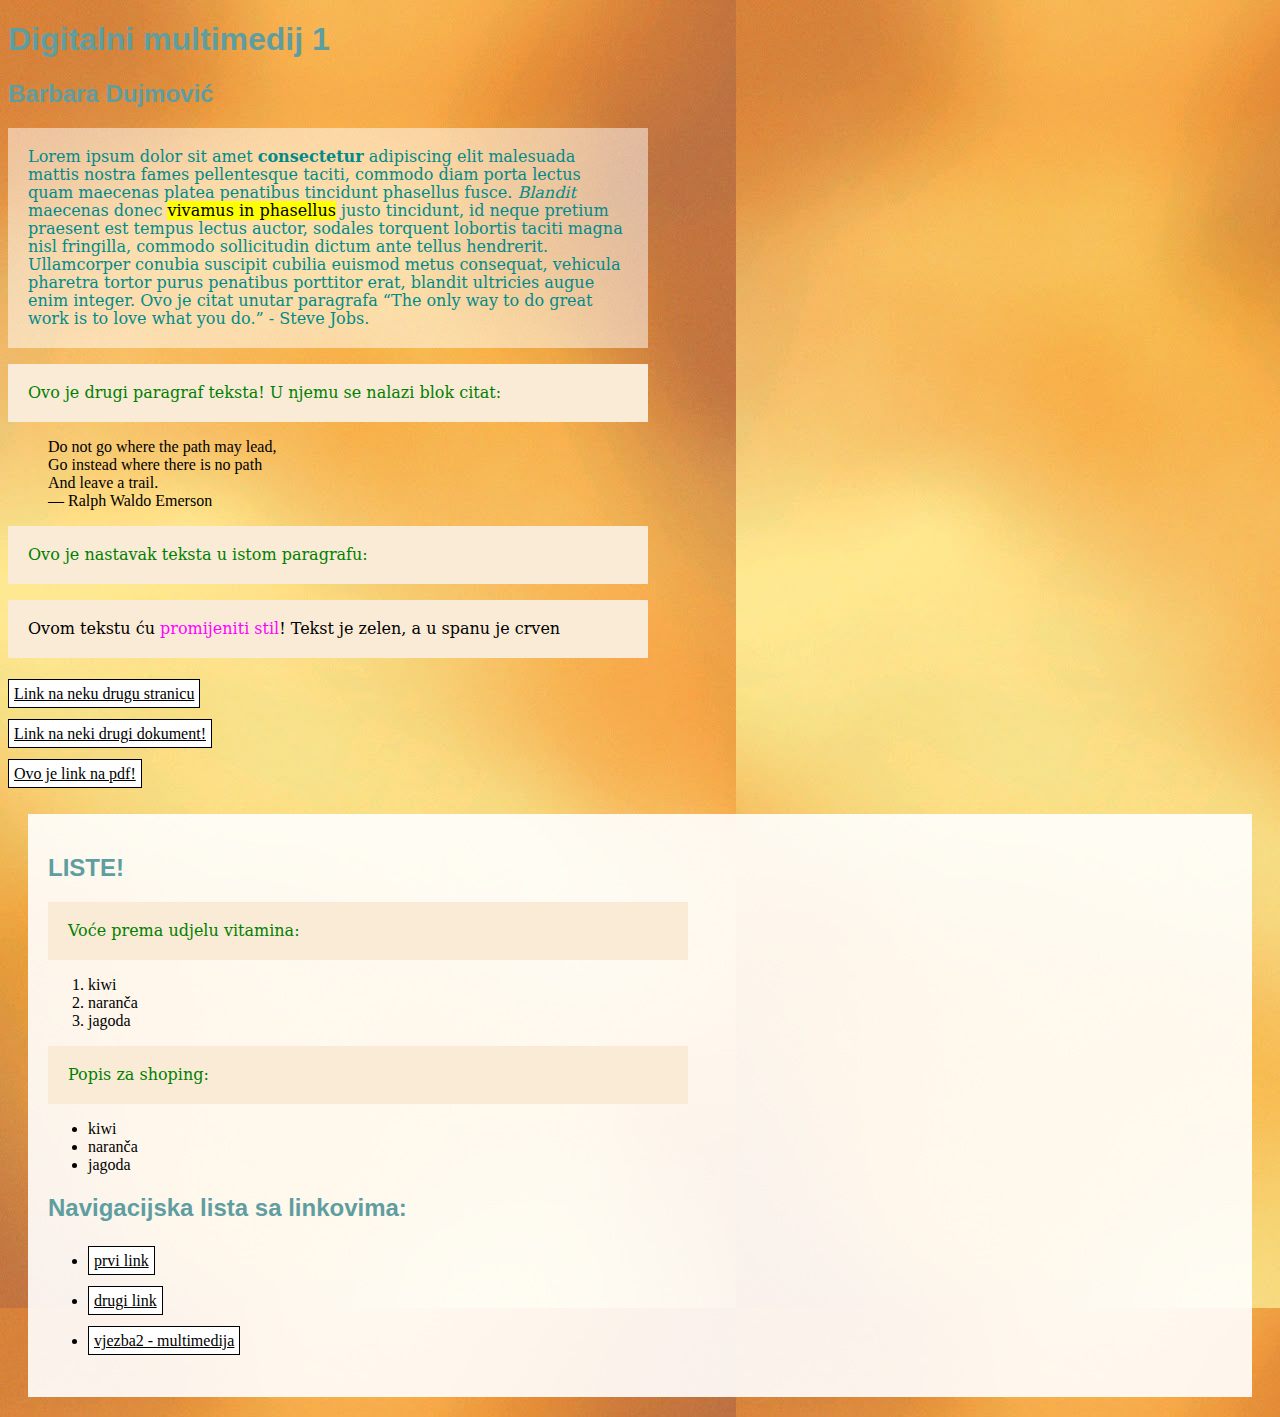
<file: index.html>
<!doctype html>
<html>
<head>
<meta charset="utf-8">
<title>moj html dokument</title>
	<link rel="stylesheet" href="stil.css"/>
</head>
<body class="pozadina">
	<h1>Digitalni multimedij 1</h1>
	<h2>Barbara Dujmović</h2>
	<p class="paragraf_2">Lorem ipsum dolor sit amet <b>consectetur</b> adipiscing elit malesuada mattis nostra fames pellentesque taciti, commodo diam porta lectus quam maecenas platea penatibus tincidunt phasellus fusce. <i>Blandit</i> maecenas donec <mark>vivamus in phasellus</mark> justo tincidunt, id neque pretium praesent est tempus lectus auctor, sodales torquent lobortis taciti magna nisl fringilla, commodo sollicitudin dictum ante tellus hendrerit. Ullamcorper conubia suscipit cubilia euismod metus consequat, vehicula pharetra tortor purus penatibus porttitor erat, blandit ultricies augue enim integer.
	Ovo je citat unutar paragrafa <q>The only way to do great work is to love what you do.</q> - Steve Jobs.
	</p>
	<p>Ovo je drugi paragraf teksta! U njemu se nalazi blok citat:</p>
	<blockquote>
	Do not go where the path may lead,<br/>
    Go instead where there is no path<br/>
    And leave a trail.<br/>
    — Ralph Waldo Emerson
	</blockquote>
	<p>Ovo je nastavak teksta u istom paragrafu:</p>
	<p style="color:black">Ovom tekstu ću <span> promijeniti stil</span>! Tekst je zelen, a u spanu je crven</p>
	
	<a href="https://www.w3schools.com/">Link na neku drugu stranicu</a><br/>
	<a href="vježba1.html">Link na neki drugi dokument!</a><br/>
	<a href="Dokumenti/10_vježba_HTML.pdf">Ovo je link na pdf!</a><br/>
	<div class="novi_blok">
	<h2>LISTE!</h2>
	<p>Voće prema udjelu vitamina:</p>
	<ol>
		<li>kiwi</li>
		<li>naranča</li>
		<li>jagoda</li>
	</ol>
	<p>Popis za shoping:</p>
	<ul>
		<li>kiwi</li>
		<li>naranča</li>
		<li>jagoda</li>
	</ul>
	<h2>Navigacijska lista sa linkovima:</h2>
	<nav>
		<ul>
			<li><a href="#">prvi link</a></li>
			<li><a href="#">drugi link</a></li>
			<li><a href="vježba2.html">vjezba2 - multimedija</a></li>
		</ul>
	</nav>

</body>
</html>
</file>
<file: stil.css>
@charset "utf-8";
/* CSS Document */
p {
	color: green;
	font-family: Constantia, "Lucida Bright", "DejaVu Serif", Georgia, "serif";
	font-size: 16px;
	line-height: 18px;
	width: 600px;
	background-color: antiquewhite;
	padding: 20px;
}
.paragraf_2{color: darkcyan;background-color: rgba(255, 255, 255, 0.5)}
.novi_blok{
	background-color: rgba(255, 255, 255, 0.9);
	padding: 20px;
	margin: 20px;
	width: 50 %;
}
h1, h2 {
	font-family: Gotham, "Helvetica Neue", Helvetica, Arial, "sans-serif";
	color: cadetblue;
}

span{color: rgb(255,0,255);}
.pozadina{
	background-image: url("slike/orange gradient blur wallpaper.jpg");
	background-color: darkcyan;		
}
.drugapozadina{
	background-color: darkgray;
}
a:link {
	color: black;
	background-color: white;
	padding: 5px;
	line-height: 40px;
	border: 1px solid #000000;
}
a:hover{
	background-color: darkgray;	
}
img {
	height: 200px;
}
</file>
